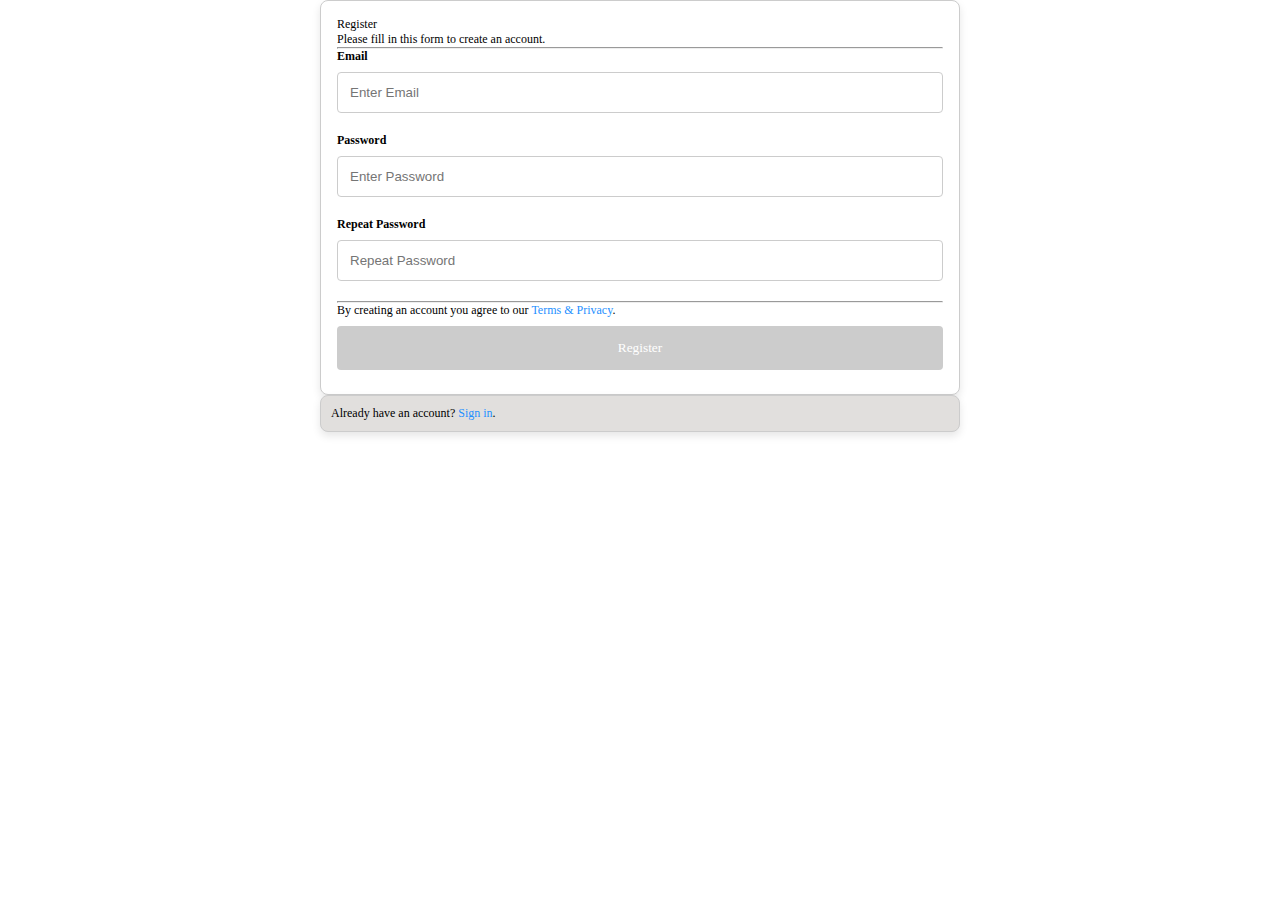
<file: Project 3/form.html>
<!DOCTYPE html>
<html lang="en">
  <head>
    <meta charset="UTF-8" />
    <meta name="viewport" content="width=device-width, initial-scale=1.0" />
	<link rel="stylesheet" href="styles.css" />
  </head>
  <body> 
  <form action="action_page.php">
  <div class="container">
    <h1>Register</h1>
    <p>Please fill in this form to create an account.</p>
    <hr>

    <label for="email"><b>Email</b></label>
    <input type="text" placeholder="Enter Email" name="email" id="email" required>

    <label for="psw"><b>Password</b></label>
    <input type="password" placeholder="Enter Password" name="psw" id="psw" required>

    <label for="psw-repeat"><b>Repeat Password</b></label>
    <input type="password" placeholder="Repeat Password" name="psw-repeat" id="psw-repeat" required>
    <hr>

    <p>By creating an account you agree to our <a href="#">Terms & Privacy</a>.</p>
    <button type="submit" class="registerbtn">Register</button>
  </div>

  <div class="container signin">
    <p>Already have an account? <a href="#">Sign in</a>.</p>
  </div>
</form>
</file>
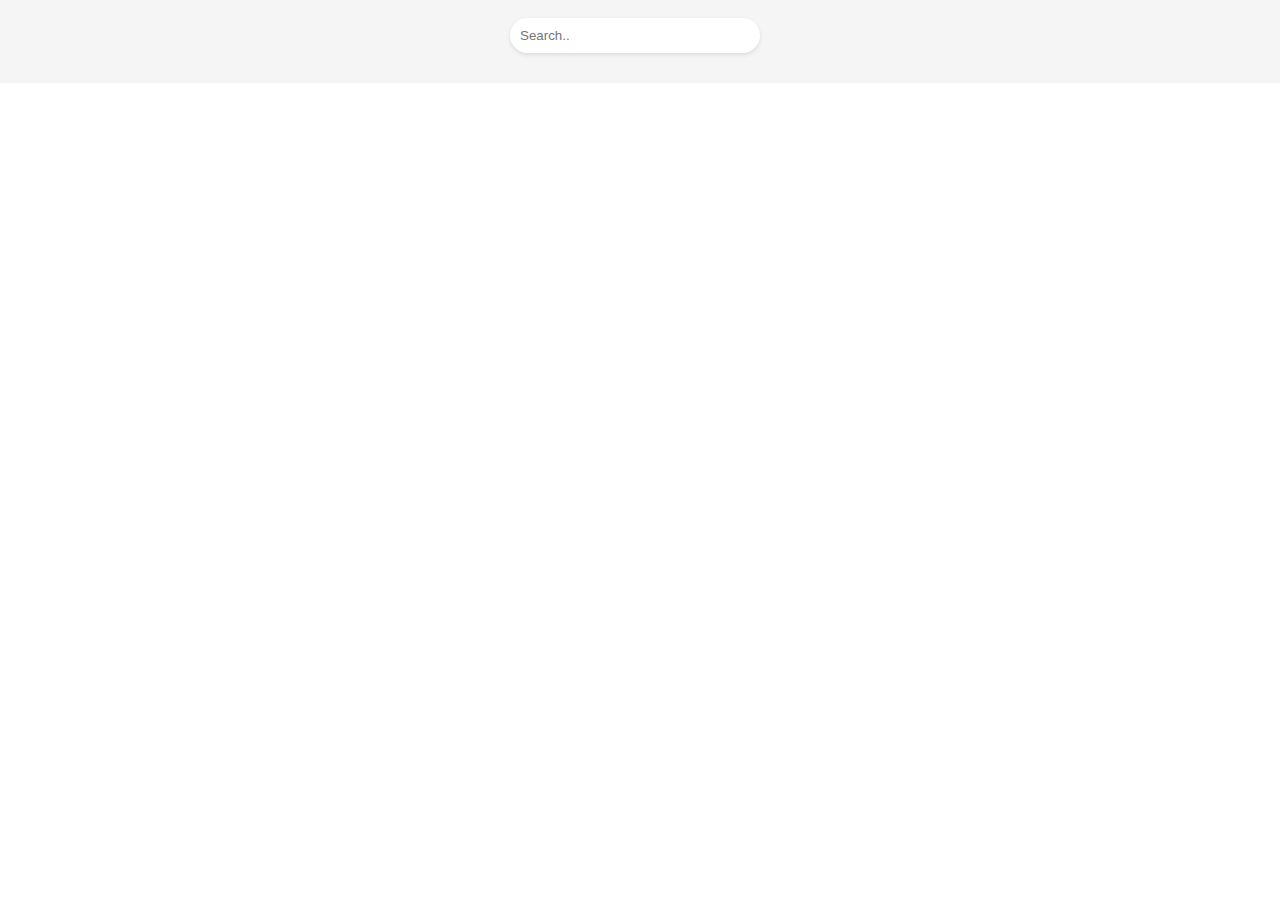
<file: Project 3/search.html>
<!DOCTYPE html>
<html lang="en">
  <head>
    <meta charset="UTF-8" />
    <meta name="viewport" content="width=device-width, initial-scale=1.0" />
	<link rel="stylesheet" href="styles.css" />
  </head>
  <body>
<div class="topnav">
  <input type="text" placeholder="Search..">
</div>


  </body>
</html>
</file>
<file: Project 3/styles.css>
@import url("https://fonts.google.com/specimen/EB+Garamond?stroke=Serif&family=Poppins:wght@400;500;600;700&display=swap");

:root {
  --text-dark: #000000;
  --text-light: #727274;
  --extra-light: #f3f4f6;
  --white: #ffffff;
  --max-width: 1200px;
  --header-font: "EB Garamond", serif;
  --font-size: 2rem;
}

* {
  padding: 0;
  margin: 0;
  box-sizing: border-box;
}

.section__container {
  max-width: var(--max-width);
  margin: auto;
  padding: 8.2rem 1rem;
}

.btn {
  max-width: auto;
  padding: 0.75rem 2.5rem;
  outline: none;
  border: none;
  font-size: 1.2rem;
  font-weight: 500;
  font-family: Poppins;
  white-space: nowrap;
  color: var(--white);
  background-color: var(--text-dark);
  border-radius: 2rem;
  transition: 0.2s;
  cursor: pointer;
}

.btn:hover {
  color: white;
  background-color: #581b7b;
}

img {
  display: flex;
  width: 105%;
}

a {
  text-decoration: none;
  transition: 0.1s;
}

html,
body {
  scroll-behavior: smooth;
  transition-delay: 0.3s;
}

.body {
  font-family: "Poppins", sans-serif;
  font: 800 16px poppins;
}

nav {
  position: fixed;
  isolation: isolate;
  width: 100%;
  max-width: 2000px;
  box-sizing: border-box;
  max-height: 500px;
  height: 100px;
  margin-inline: 0px;
  margin-top: -5px;
  z-index: 10;
  background-color: #e1dfdd;
}

.nav__header {
  padding: 1rem;
  width: 100%;
  display: flex;
  align-items: start;
  justify-content: space-between;
}

.nav__logo img {
  max-width: 150px;
  margin-left: 200px;
}

.logo-dark {
  display: none;
}

.nav__menu__btn {
  font-size: 1.5rem;
  color: #581b7b;
  cursor: pointer;
}

.nav__links {
  position: absolute;
  top: 65px;
  left: 0;
  width: 100%;
  padding: 2rem;
  list-style: none;
  display: flex;
  align-items: center;
  justify-content: center;
  flex-direction: column;
  gap: 2rem;
  background-color: #581b7b;
  transition: 0.5s;
  z-index: -1;
  transform: translateY(-100%);
}

.nav__links.open {
  transform: translateY(0);
}

.nav__links a {
  font-weight: 500;
  white-space: nowrap;
  color: var(--white);
  transition: 0.3s;
}

.nav__links .btn {
  padding-inline: 1.5rem;
  color: var(--text-dark);
  background-color: var(--white);
  border-radius: 5px;
}


.header__container {
  display: grid;
  gap: 20rem;
  margin-top: 90px;
}

.header__image {
  position: relative;
  isolation: isolate;
  overflow: visible;
  left: 20%
}

.header__image img {
  max-width: 800px;
  margin-inline: auto;
}

img.header-bg3 {
  position: absolute;
  right: 0;
  top: 40%;
  left: 20%;
  transform: translateY(-55%);
  max-width: 800px;
  opacity: 2;
  z-index: -1;
}

img.header-bg2 {
  position: absolute;
  right: 50%;
  top: 20%;
  transform: translateY(-50%);
  max-width: 800px;
  opacity: 2;
  z-index: -1;
  transform: rotate(-20deg);
}

img.header-bg {
  position: absolute;
  right: 40%;
  top: -5%;
  transform: translateY(-50%);
  max-width: 900px;
  opacity: 2;
  z-index: -5;
  transform: rotate(-20deg);
}

.header__image__content {
  text-align: left;
}

.header__content {
  text-align: left;
  margin-top: 0px;
}

.header__content h1 {
  margin-bottom: 2rem;
  font-size: 3.5rem;
  font-weight: 800;
  font-family: var(--header-font);
  color: var(--text-dark);
  line-height: 1.2;
  text-align: left;
}

.header__content h5 {
  font-size: 16px;
  color: var(--text-light);
  margin-bottom: -10px;
  font-weight: 500;
  text-align: left;
}

.header__content h4 {
  margin-top: 60px;
  margin-bottom: 10px;
  font-size: 22px;
  font-weight: 600;
  font-family: Poppins;
  color: #3a3a3a;
  line-height: 1.2;
  text-align: left;
}

.product {
  overflow: hidden;
  margin-top: -100px;
  background-image: radial-gradient(rgba(0, 0, 0, 6), rgba(0, 0, 0, 1));
}

.product__grid {
  margin-bottom: 150px;
  display: grid;
  gap: 20rem;
  margin-top: 120px;
}

.product__image img {
  max-width: 1000px;
  width: 800px;
  margin-inline: -90px;
  transform: none;
}

.product__container {
  display: flex;
  flex-direction: row;
  gap: 2rem;
}


.product__content {
  height: 100%;
  display: flex;
  justify-content: space-evenly;
  flex-direction: column;
  margin-left: -70px;
}

.product__card {
  text-align: center;
}

.product__card h4 {
  margin-bottom: 10px;
  font-size: 36px;
  font-weight: 600;
  font-family: var(--header-font);
  color: var(--white);
}

.product__card p {
  margin-bottom: 1rem;
  font-weight: 400;
  color: var(--text-light);
  font-family: Poppins;
  font-size: 14px;
}

.product__card h6 {
  margin-bottom: 20px;
  margin-top: 10px;
  font-weight: 500;
  color: white;
  font-family: Poppins;
  font-size: 24px;
  column-gap: 30px;
}

.product__card a {
  font-weight: 200;
  color: var(--text-light);
}

.product__card a:hover {
  color: var(--white);
}

.product__colors {
  margin-bottom: 10px;
  display: flex;
  align-items: center;
  justify-content: center;
  gap: 20px;
}

.product__colors>div {
  width: 30px;
  aspect-ratio: 1;
  display: flex;
  align-items: center;
  justify-content: center;
  font-size: 1.5rem;
  font-weight: 600;
  color: #e1dfdd;
  border-radius: 100%;
  cursor: pointer;
}

.product__colors>div:nth-child(1) {
  background-color: #3a3a3a;
}

.product__colors>div:nth-child(2) {
  background-color: #efefef;
}

.product__colors>div:nth-child(3) {
  background-color: #da372b;
}

.product__colors>div:nth-child(4) {
  background-color: #2d6890;
}

.product__colors>div:nth-child(5) {
  background-color: #754e27;
}

.product__btn {
  text-align: center;
  margin-top: -100px;
}

.product__btn .btn {
  color: var(--text-dark);
  background-color: var(--white);
}

.product__btn .btn:hover {
  background-color: #581b7b;
}

.store__container h2 {
  margin-bottom: 0.5rem;
  margin-top: -30px;
  font-size: 30px;
  font-weight: 700;
  font-family: "EB Garamond";
  color: #581b7b;
  text-align: center;
}

.store__container p {
  margin-bottom: 4rem;
  font-weight: 500;
  font-family: Poppins;
  font-size: 16px;
  color: #3a3a3a;
  text-align: center;
}

.swiper {
  width: 100%;
  padding-bottom: 150px;
  margin-bottom: -20px;
}

.swiper-slide {
  max-width: 400px;
  font-display: auto;
  --header-font: "Poppins";
  margin-top: -10px;
  font-weight: 200;
}

.store__card h4 {
  margin-bottom: 10px;
  font-size: 22px;
  font-weight: 600;
  font-family: var(--header-font);
  color: var(--text-dark);
  text-align: center;
}

.store__card img {
  max-width: 400px;
  margin-inline: auto;
  margin-top: 20px;
  margin-bottom: -30px;
  align-items: center;
  align-content: center;
}

.store__card h3 {
  font-size: 24px;
  font-weight: 600;
  font-family: var(--header-font);
  color: #581b7b;
  text-align: center;
  margin-top: 60px;
  margin-bottom: -80px;
}

.swiper-pagination-bullet-active {
  background-color: var(--text-dark);
  align-content: center;
  background: #581b7b;
}

.footer {
  background-color: var(--text-dark);
  max-inline-size: 2000px;
  background: #ccc;
}

.footer__container img {
  margin-bottom: 2rem;
  max-width: 400px;
  margin-inline: auto;
  max-height: 900px;
}

.footer__socials {
  list-style: none;
  display: flex;
  align-items: center;
  justify-content: center;
  gap: 20px;
}

.footer__socials a {
  padding: 2px 7px;
  font-size: 1.5rem;
  color: var(--text-dark);
  background-color: var(--white);
  border-radius: 100%;
  align-content: center;
}

.footer__socials a:hover {
  color: var(--white);
  background-color: var(--text-light);
}

.footer__bar {
  padding: 2rem;
  font: 300 12px poppins;
  color: var(--text-light);
  text-align: center;
  margin-top: -170px;
  margin-left: 170px;
  margin-right: 170px;
}


@media (width > 900px) {
  nav {
    position: static;
    padding-block: 2rem 0;
    padding-inline: 1rem;
    display: flex;
    align-items: center;
    justify-content: space-between;
    gap: 2rem;
  }

  .nav__header {
    padding: 0;
    background-color: transparent;
  }

  .nav__logo img {
    max-width: 200px;
  }

  .logo-white {
    display: none;
  }

  .logo-dark {
    display: flex;
  }

  .nav__menu__btn {
    display: none;
  }

  .nav__links {
    position: static;
    padding: 0;
    flex-direction: row;
    justify-content: flex-end;
    gap: 2rem;
    background-color: transparent;
    transform: none;
  }

  .nav__links a {
    color: var(--text-dark);
  }

  .nav__links a:hover {
    color: var(--text-light);
  }

  .nav__links .btn {
    color: var(--white);
    background-color: var(--text-dark);
  }

  .header__container {
    grid-template-columns: repeat(2, 1fr);
    align-items: center;
  }

  .header__image {
    grid-area: 1/2/1/4;
    margin-right: 5px;
    margin-left: 5px;
    inline-size: 500px;
  }

  .header__image img {
    margin-inline-start: auto;
    margin-top: auto;
    align-items: self-end;
  }

  .header__image__content {
    position: absolute;
    right: 0px;
    top: auto;
    bottom: auto;
  }

  .header__content {
    text-align: left;
  }

  .header__content h1 {
    font-size: 52px;
    line-height: 5px;
    color: #581b7b;
  }

  .product__grid {
    grid-template-columns: repeat(2, 1fr);
    align-items: center;
  }

  .product__card {
    text-align: left;
  }

  .product__colors {
    justify-content: flex-start;
  }
}

/* Styles for the container */
.container {
  padding: 16px;
  background-color: white;
  width: 50%;
  margin: 0 auto;
  border: 1px solid #ccc;
  border-radius: 8px;
  box-shadow: 0 4px 8px rgba(0, 0, 0, 0.1);
}

/* Heading */
html,
h1 {
  font-family: "EB Garamond";
  --header-font: "EB Garamond";
}

/* Body */
html,
h1 {
  font-family: "Poppins", serif;
  font: 500 12px poppins;
}

/* Style the input fields */
input[type=text],
input[type=password] {
  width: 100%;
  padding: 12px;
  margin: 8px 0 20px 0;
  display: inline-block;
  border: 1px solid #ccc;
  border-radius: 4px;
  box-sizing: border-box;
}

/* Button styling */
button.registerbtn {
  background-color: #ccc;
  color: white;
  padding: 14px 20px;
  margin: 8px 0;
  border: none;
  cursor: pointer;
  width: 100%;
  border-radius: 4px;
  font-family: Poppins;
}

button.registerbtn:hover {
  background-color: #581b7b;
}

/* Style the "Terms & Privacy" and "Sign in" links */
a {
  color: dodgerblue;
}

/* Style the message and the bottom section */
.container.signin {
  background-color: #e1dfdd;
  text-align: left;
  padding: 10px;
  font: 500 12px "poppins";
}

/* Make the form responsive */
@media (max-width: 900px) {
  .container {
    width: 90%;
  }
}

p {
  text-align: left;
}

h5 {
  text-align: left;
  font: 500 14px "poppins";
}

h6 {
  margin-bottom: 1rem;
  font-weight: 1000;
  color: var(--white);
  font-family: Poppins;
  font-size: 1rem;
}

.topnav {
  display: flex;
  justify-content: center;
  align-items: center;
  background-color: #f5f5f5;
  padding: 10px;
}

.topnav input[type="text"] {
  padding: 10px;
  border: none;
  border-radius: 20px;
  background-color: #fff;
  box-shadow: 0px 2px 4px rgba(0, 0, 0, 0.1);
  width: 250px;
  margin-right: 10px;
}

.topnav input[type="text"]:focus {
  outline: none;
  box-shadow: 0px 2px 4px rgba(0, 0, 0, 0.2);
}
</file>
